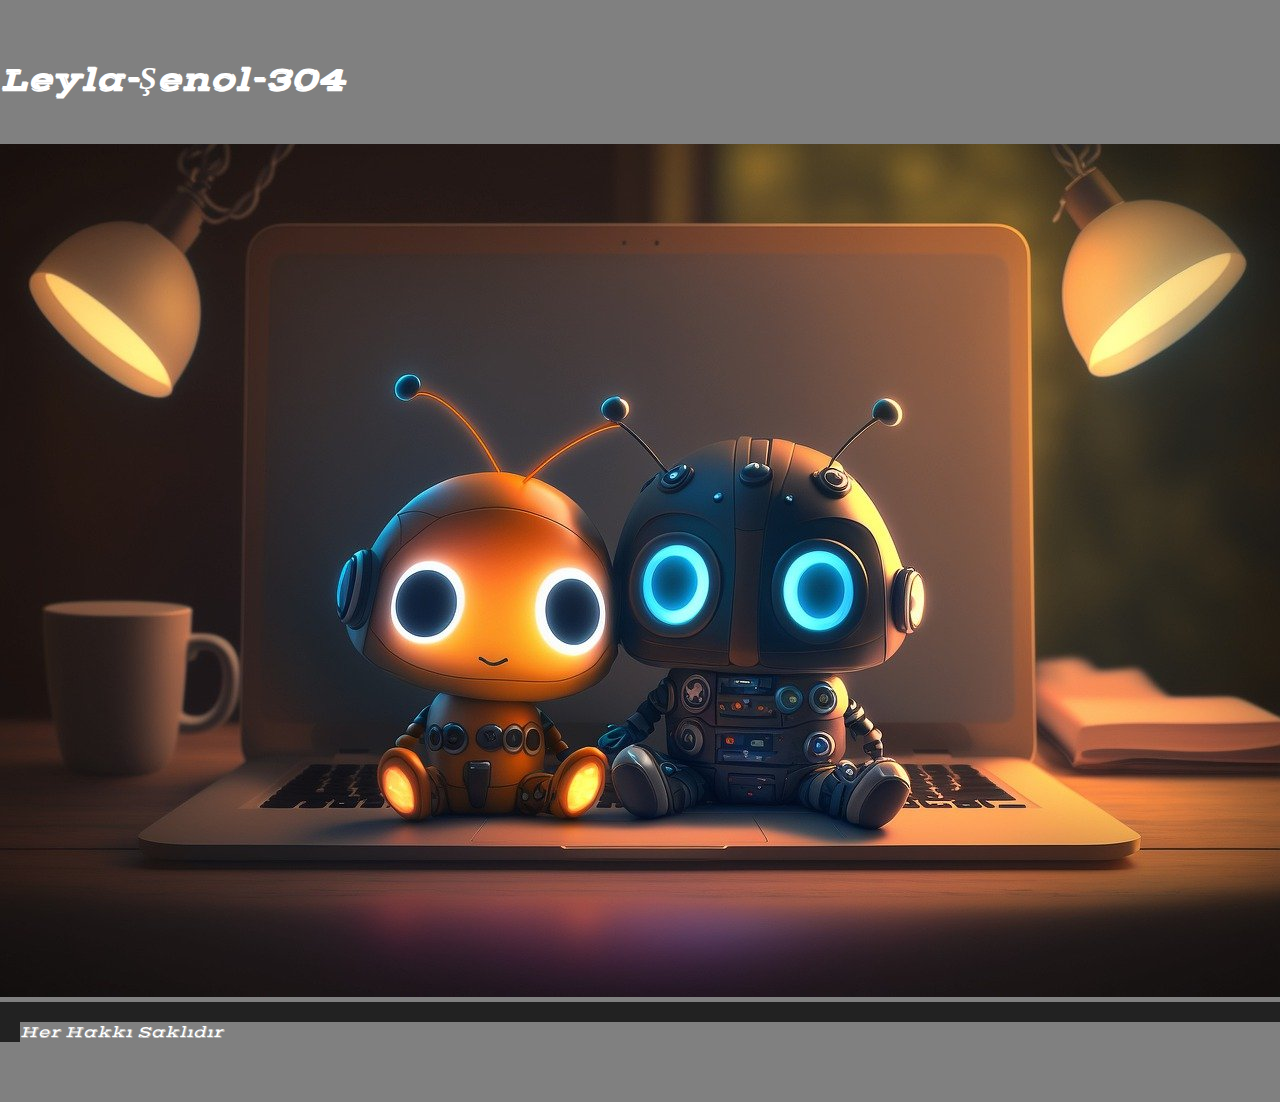
<file: 304_11aLeylasenol/index.html>
<!DOCTYPE html>
<html lang="tr">
<head>
    <meta charset="UTF-8">
    <meta name="viewport" content="width=device-width, initial-scale=1.0">
    <title>Ana sayfa</title>
    <link rel="stylesheet" href="tasarim.css">
    <link rel="preconnect" href="https://fonts.googleapis.com">
    <link rel="preconnect" href="https://fonts.gstatic.com" crossorigin>
    <link href="https://fonts.googleapis.com/css2?family=Exo+2:ital,wght@0,100..900;1,100..900&family=Tangerine:wght@400;700&family=Vast+Shadow&display=swap" rel="stylesheet">
</head>
</head>
<body>
   
    <div class="container"> 
        
        <header> 
            <h1 id="ad">Leyla-Şenol-304</h1>
         
            <nav id="menu">
                <ul  >
                 <li><a href="index.html">Anasayfa</a></li>
                 <li><a href="iletisim.html">İletişim</a></li>
                 <li><a href="https://www.google.com">Google</a></li>
                </ul>
            </nav>
        </header>
        <main> 
            <div class="resim">
                <img src="icerik.jpg" alt="ana sayfa resmi"> 
            </div>
        </main>
        <footer>
            <div class="asagi">Her Hakkı Saklıdır </div>
        </footer>
</body>
</html>
</file>
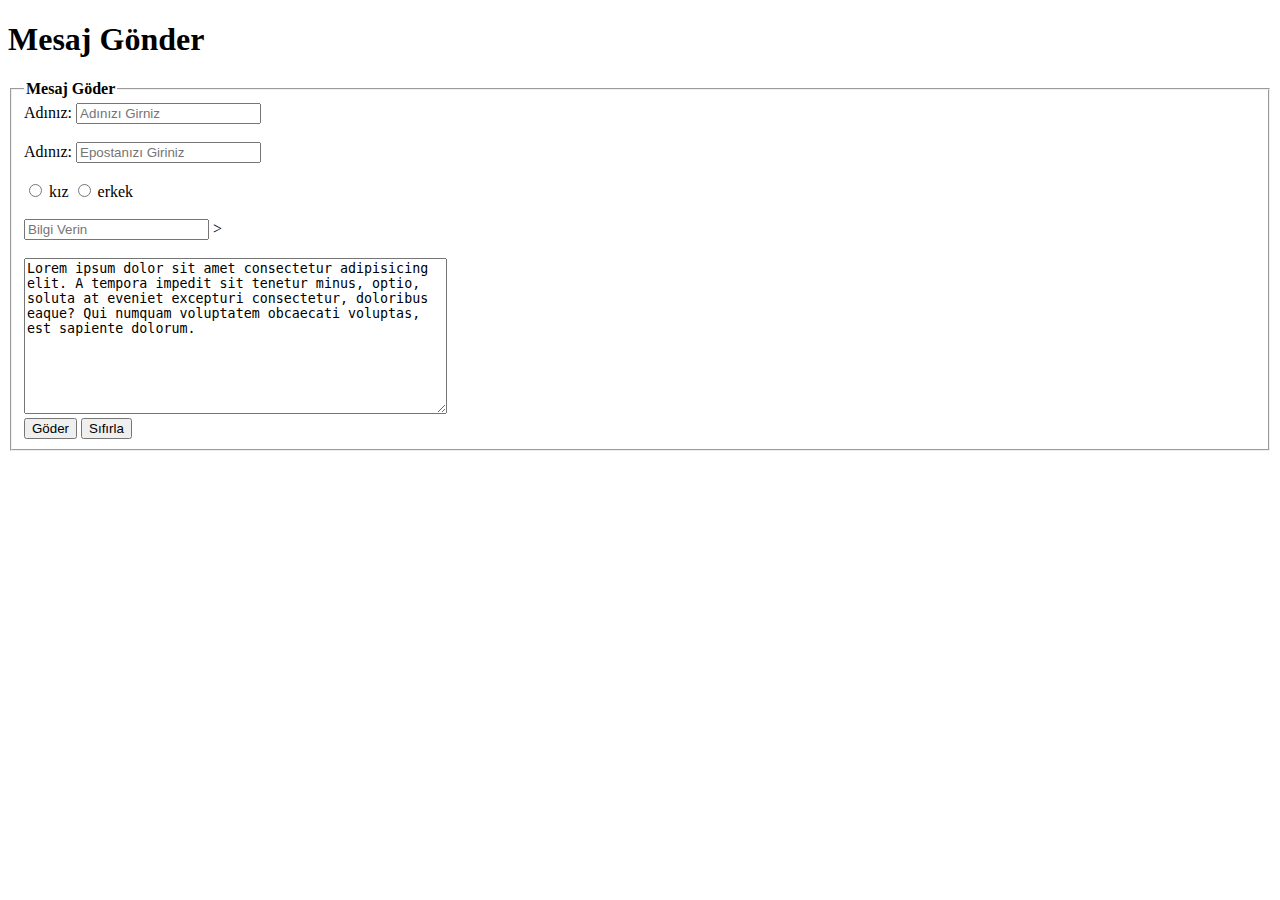
<file: 304_11aLeylasenol/iletisim.html>
<!DOCTYPE html>
<html lang="tr">
<head>
    <meta charset="UTF-8">
    <meta name="viewport" content="width=device-width, initial-scale=1.0">
    <title>İletişim</title>
</head>
<body>
    <h1>Mesaj Gönder</h1>
    <form action="kaydet.html" method="post">
        <fieldset>
            <legend><strong>Mesaj Göder</strong></legend>

            <label for="ad">Adınız:</label>
            <input type="text" name="ad" id="ad"  placeholder="Adınızı Girniz" required ><br><br>

            <label for="ad">Adınız:</label>
            <input type="email" name="post" id="post"  placeholder="Epostanızı Giriniz" required ><br><br>

           

            <input type="radio" name="cinsiyet" id="kiz" value="kiz">   
            <label for="kiz">kız</label> 

            <input type="radio" name="cinsiyet" id="erkek" value="erkek">
            <label for="erkek">erkek</label> <br><br>

            <label for="bilgi"></label>
            <input type="text" name="hobi" id="hobi" list="hobiler" placeholder="Bilgi Verin" >
             <datalist id="bilgiler">
                <option value="Bilgi almak istiyorum">
                <option value="Öneride bulunmak istiyorum">
                <option value="Şikayetimi iletmek istiyorum">
             </datalist>><br><br>

                <textarea name="not" id="not" cols="50" rows="10">Lorem ipsum dolor sit amet consectetur adipisicing elit. A tempora impedit sit tenetur minus, optio, soluta at eveniet excepturi consectetur, doloribus eaque? Qui numquam voluptatem obcaecati voluptas, est sapiente dolorum.</textarea>
                <br>
                <button type="submit">Göder</button>
                <button type="reset">Sıfırla</button>

        </fieldset>


    </form>
</body>
</html>
</file>
<file: 304_11aLeylasenol/tasarim.css>
*{
    margin:0;
    padding: 0;
    background-color: gray;
    color: white;
    box-sizing: border-box; 

}
body{
    margin: 0;
    padding: 0;
    background-size: cover;
    font-family: "Vast Shadow", serif;
        font-weight: 400;
        font-style: italic;        
}

  .container{
    margin: 60px auto;
    width: 960%;
    background-color: #222;
}
#resim {
    text-align:center;
    text-align:justify;
    margin-left: 20%;
}

#menu{
    background-color: white;
    box-shadow: 10px 25px 15px #222;

}
#menu ul{
    display: flex;
    justify-content: space-around; 
    list-style-type: none;
    
}
#menu a{
    text-decoration: none;
    color:#e66c06;
    font-size: larger;
    padding: 10px;
    display: inline-block;
    transition: 1s;
}
footer{
    margin: 20px;
}
</file>
